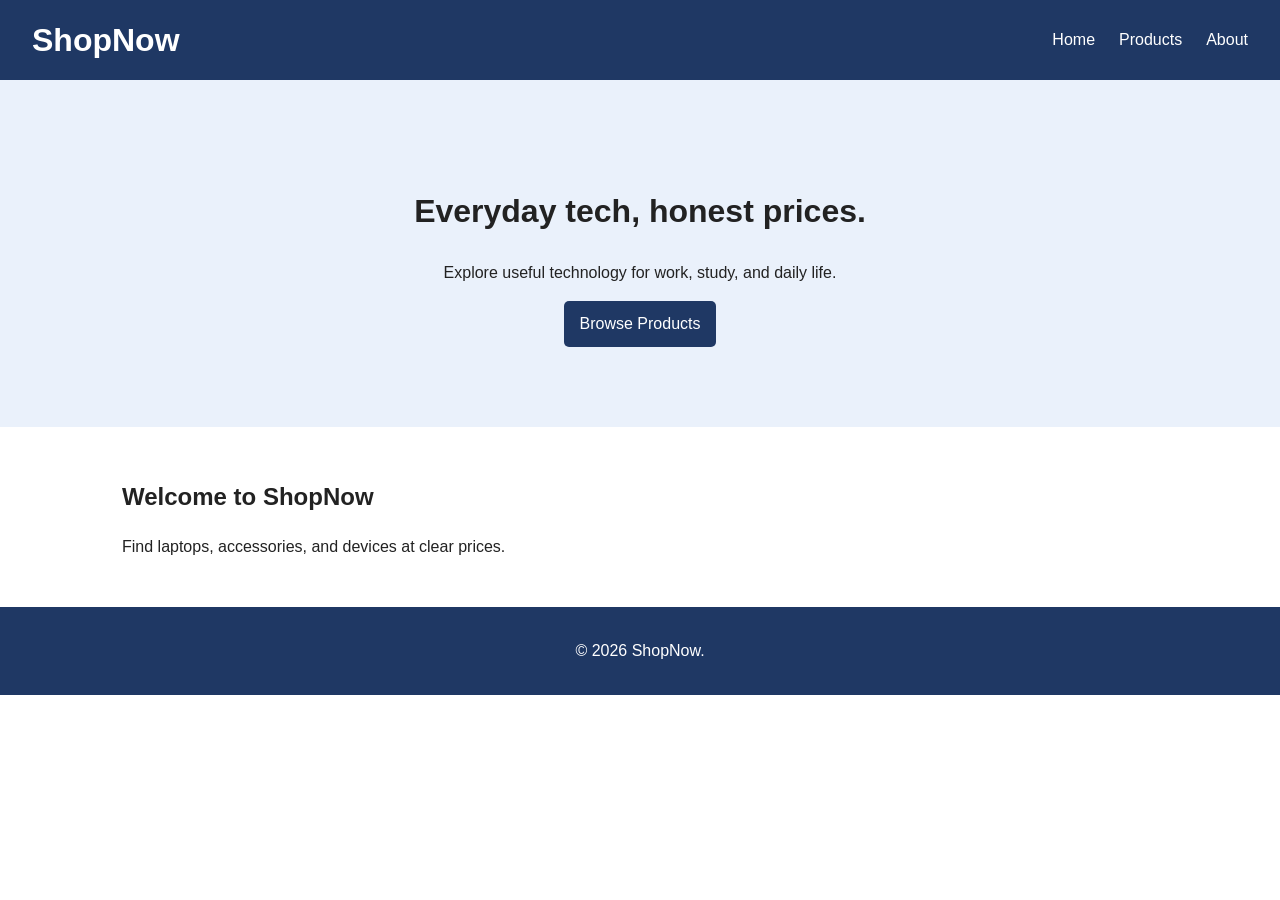
<file: index.html>
<!DOCTYPE html>
<html lang="en">
<head>
  <meta charset="UTF-8">
  <meta name="viewport" content="width=device-width, initial-scale=1.0">
  <title>ShopNow | Home</title>
  <link rel="stylesheet" href="css/style.css">
</head>
<body>
  <header class="site-header">
    <h1 class="logo">ShopNow</h1>
    <nav class="main-nav" aria-label="Main navigation">
      <a href="index.html">Home</a>
      <a href="products.html">Products</a>
      <a href="about.html">About</a>
    </nav>
  </header>

  <main>
    <section class="hero">
      <h2>Everyday tech, honest prices.</h2>
      <p>Explore useful technology for work, study, and daily life.</p>
      <a class="button" href="products.html">Browse Products</a>
    </section>

    <section class="intro">
      <h2>Welcome to ShopNow</h2>
      <p>Find laptops, accessories, and devices at clear prices.</p>
    </section>
  </main>

  <footer class="site-footer">
    <p>&copy; 2026 ShopNow.</p>
  </footer>
</body>
</html>
</file>
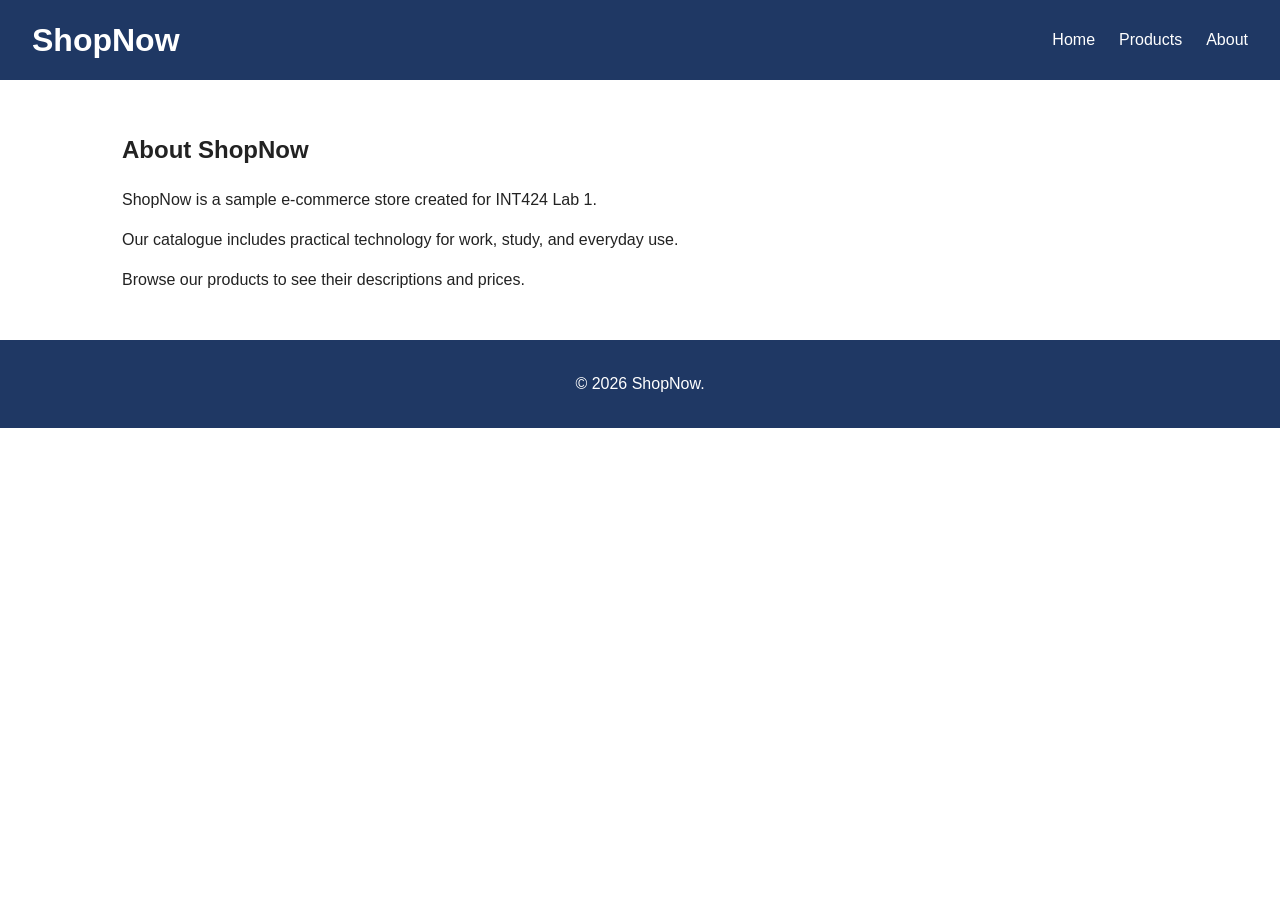
<file: about.html>
<!DOCTYPE html>
<html lang="en">
<head>
  <meta charset="UTF-8">
  <meta name="viewport" content="width=device-width, initial-scale=1.0">
  <title>ShopNow | About</title>
  <link rel="stylesheet" href="css/style.css">
</head>
<body>
  <header class="site-header">
    <h1 class="logo">ShopNow</h1>
    <nav class="main-nav" aria-label="Main navigation">
      <a href="index.html">Home</a>
      <a href="products.html">Products</a>
      <a href="about.html">About</a>
    </nav>
  </header>

  <main class="page-content">
    <h2>About ShopNow</h2>
    <p>ShopNow is a sample e-commerce store created for INT424 Lab 1.</p>
    <p>Our catalogue includes practical technology for work, study, and everyday use.</p>
    <p>Browse our products to see their descriptions and prices.</p>
  </main>

  <footer class="site-footer">
    <p>&copy; 2026 ShopNow.</p>
  </footer>
</body>
</html>
</file>
<file: css/style.css>
* {
  box-sizing: border-box;
}

body {
  margin: 0;
  font-family: Arial, sans-serif;
  color: #222;
  line-height: 1.5;
}

.site-header {
  display: flex;
  justify-content: space-between;
  align-items: center;
  gap: 1rem;
  padding: 1rem 2rem;
  background: #1f3864;
  color: white;
}

.logo {
  margin: 0;
}

.main-nav {
  display: flex;
  flex-wrap: wrap;
  gap: 1.5rem;
}

.main-nav a {
  color: white;
  text-decoration: none;
}

.main-nav a:hover {
  text-decoration: underline;
}

.hero {
  padding: 5rem 2rem;
  text-align: center;
  background: #eaf1fb;
}

.hero h2 {
  font-size: 2rem;
}

.button,
.product button {
  display: inline-block;
  padding: 0.7rem 1rem;
  border: 0;
  border-radius: 5px;
  background: #1f3864;
  color: white;
  text-decoration: none;
  cursor: pointer;
}

.intro,
.page-content {
  max-width: 1100px;
  margin: auto;
  padding: 2rem;
}

.product-grid {
  display: grid;
  grid-template-columns: repeat(auto-fill, minmax(220px, 1fr));
  gap: 1.5rem;
  padding: 1rem 0 2rem;
}

.product {
  padding: 1rem;
  border: 1px solid #ddd;
  border-radius: 8px;
  text-align: center;
}

.product img {
  width: 100%;
  height: 140px;
  object-fit: cover;
}

.site-footer {
  padding: 1rem 2rem;
  background: #1f3864;
  color: white;
  text-align: center;
}

@media (max-width: 600px) {
  .site-header {
    flex-direction: column;
    align-items: flex-start;
  }

  .main-nav {
    gap: 1rem;
  }

  .hero {
    padding: 3rem 1rem;
  }
}

/* ===== Lab 2: Controls ===== */
.controls {
  display: flex;
  flex-wrap: wrap;
  gap: 12px;
  align-items: center;
  margin: 20px 0;
}

#search-box,
#sort-select {
  padding: 8px 12px;
  border: 1px solid #ccc;
  border-radius: 6px;
  font-size: 14px;
}

#search-box {
  min-width: 220px;
}

.categories {
  display: flex;
  gap: 8px;
}

.category-btn {
  padding: 8px 14px;
  border: 1px solid #1f3864;
  background: #fff;
  color: #1f3864;
  border-radius: 6px;
  cursor: pointer;
}

.category-btn.active {
  background: #1f3864;
  color: #fff;
}

/* ===== Lab 2: Stock labels ===== */
.stock {
  font-weight: bold;
}

.stock.in  { color: green; }
.stock.low { color: orange; }
.stock.out { color: red; }

/* ===== Lab 2: Disabled button ===== */
.product button:disabled {
  background: #ccc;
  color: #666;
  cursor: not-allowed;
}
</file>
